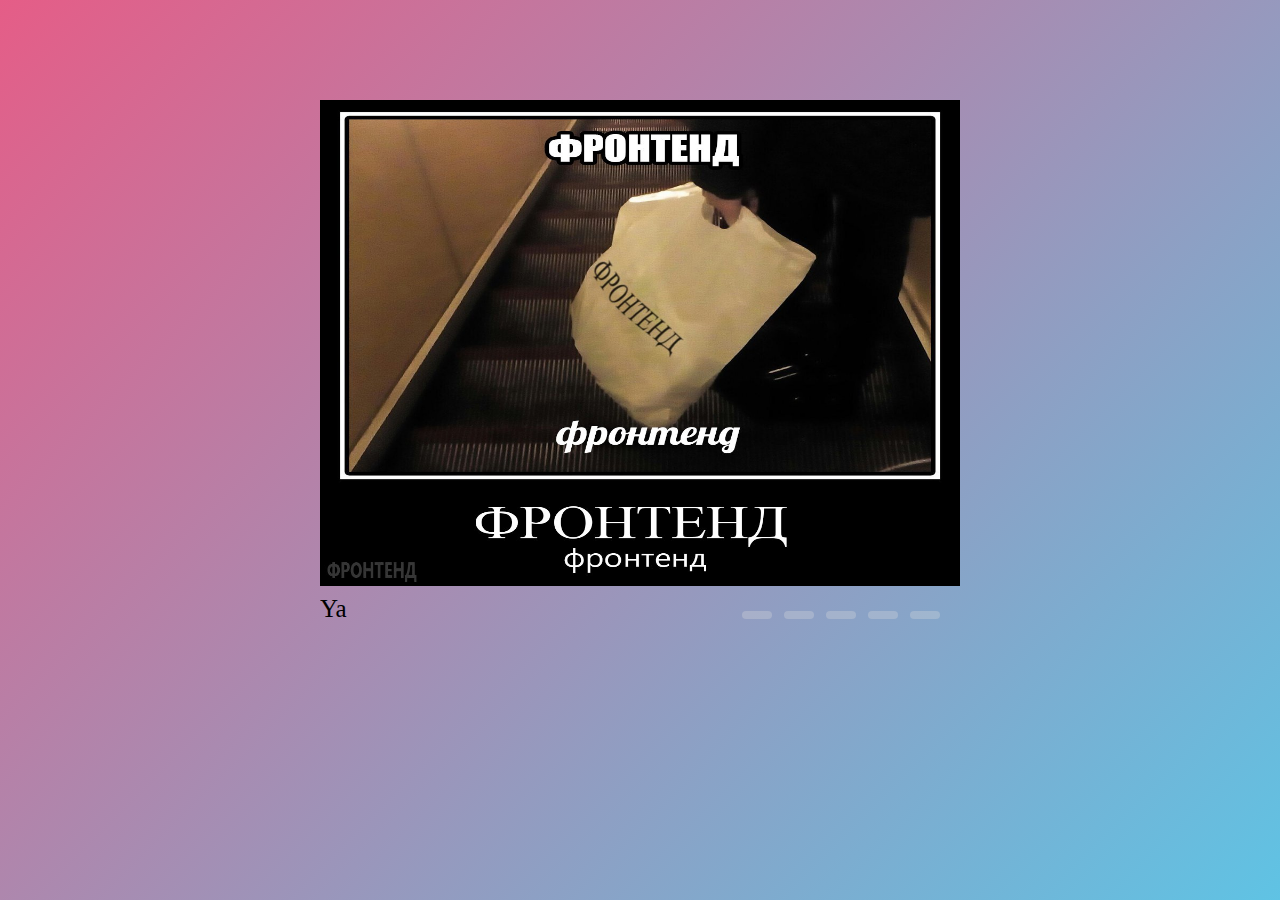
<file: index.html>
<!DOCTYPE html>
<html lang="en">
<head>
    <meta charset="UTF-8">
    <meta http-equiv="X-UA-Compatible" content="IE=edge">
    <meta name="viewport" content="width=device-width, initial-scale=1.0">
    <title>Document</title>
    <link rel="stylesheet" href="style.css">
</head>
<body>

    <div class="container">

        <div class="slider middle">

            <div class="slides">
    
                <input type="radio" name="r" id="r1" checked>
                <input type="radio" name="r" id="r2">
                <input type="radio" name="r" id="r3">
                <input type="radio" name="r" id="r4">
                <input type="radio" name="r" id="r5">
    
                <div class="slide s1">
                    <img src="./images/1.jpg" alt="">
                    <div class="nav-text">Ya</div>
                </div>
                <div class="slide">
                    <img src="./images/2.jpg" alt="">
                    <div class="nav-text">Uzhe</div>
                </div>
                <div class="slide">
                    <img src="./images/3.jpg" alt="">
                    <div class="nav-text">Ochen`</div>
                </div>
                <div class="slide">
                    <img src="./images/4.jpg" alt="">
                    <div class="nav-text">Hochu</div>
                </div>
                <div class="slide">
                    <img src="./images/5.jpg" alt="">
                    <div class="nav-text">Spat`</div>
                </div>
    
            </div>
            <div class="navigation">

                <label for="r1" class="bar"><div tabindex="1" class="label_inner"></div></label>
                <label for="r2" class="bar"><div tabindex="2" class="label_inner"></div></label>
                <label for="r3" class="bar"><div tabindex="3" class="label_inner"></div></label>
                <label for="r4" class="bar"><div tabindex="4" class="label_inner"></div></label>
                <label for="r5" class="bar"><div tabindex="5" class="label_inner"></div></label>
        
            </div>
        </div>

    </div>

</body>
</html>
</file>
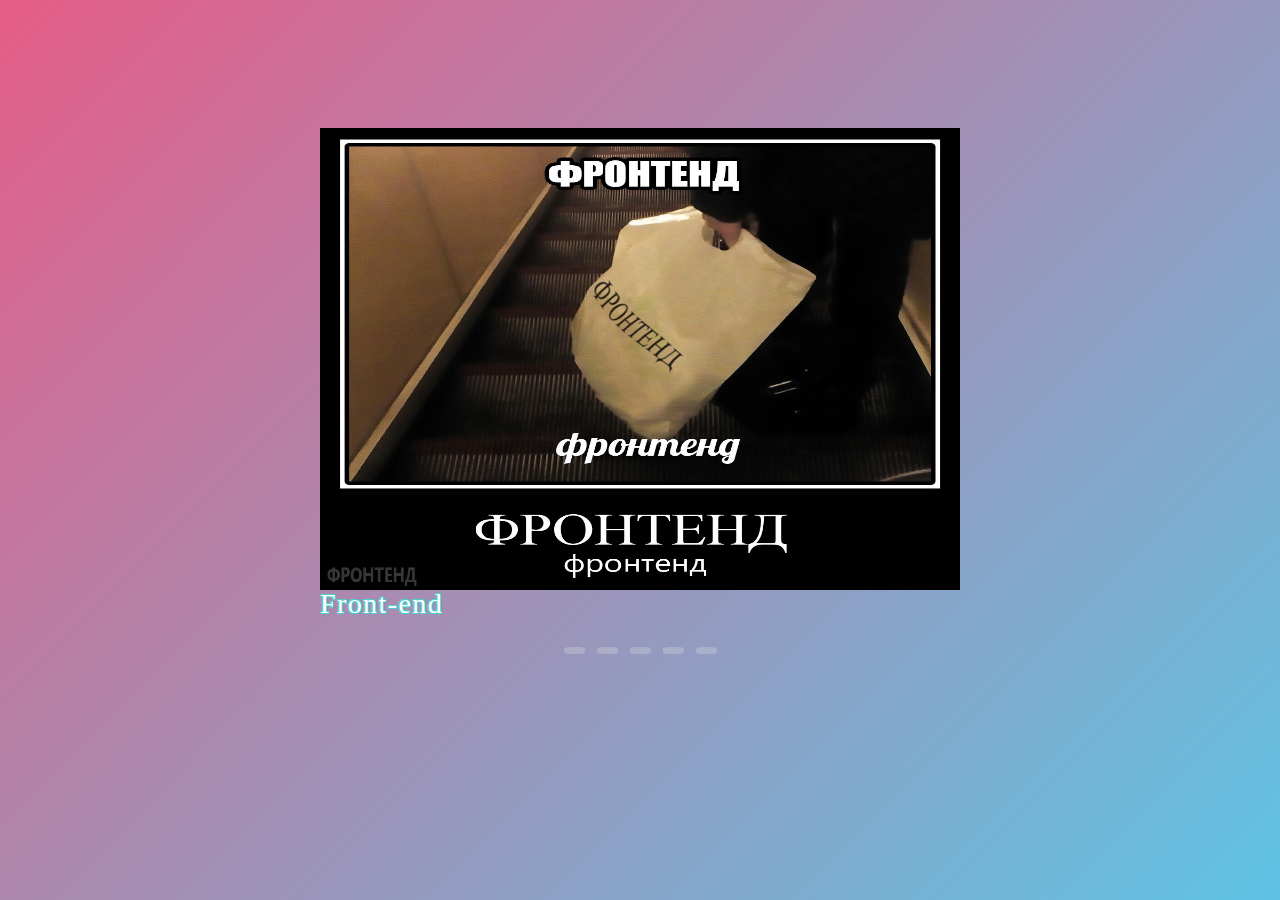
<file: cssMemSlider/index.html>
<!DOCTYPE html>
<html lang="en">
<head>
    <meta charset="UTF-8">
    <meta http-equiv="X-UA-Compatible" content="IE=edge">
    <meta name="viewport" content="width=device-width, initial-scale=1.0">
    <title>Document</title>
    <link rel="stylesheet" href="style.css">
</head>
<body>

    <div class="container">

        <div class="slider middle">

            <div class="slides">
    
                <input type="radio" name="r" id="r1" checked>
                <input type="radio" name="r" id="r2">
                <input type="radio" name="r" id="r3">
                <input type="radio" name="r" id="r4">
                <input type="radio" name="r" id="r5">
    
                <div class="slide s1">
                    <img src="./images/1.jpg" alt="Front-end<">
                    <div class="nav-text">Front-end</div>
                </div>
                <div class="slide">
                    <img src="./images/2.jpg" alt="Normally">
                    <div class="nav-text">Normally</div>
                </div>
                <div class="slide">
                    <img src="./images/3.jpg" alt="Technical sup">
                    <div class="nav-text">Technical sup</div>
                </div>
                <div class="slide">
                    <img src="./images/4.jpg" alt="Back-end">
                    <div class="nav-text">Back-end</div>
                </div>
                <div class="slide">
                    <img src="./images/5.jpg" alt="ParryHoter">
                    <div class="nav-text">ParryHoter`</div>
                </div>
    
            </div>
            <div class="navigation">

                <label for="r1" class="bar"><div tabindex="1" class="label_inner"></div></label>
                <label for="r2" class="bar"><div tabindex="2" class="label_inner"></div></label>
                <label for="r3" class="bar"><div tabindex="3" class="label_inner"></div></label>
                <label for="r4" class="bar"><div tabindex="4" class="label_inner"></div></label>
                <label for="r5" class="bar"><div tabindex="5" class="label_inner"></div></label>
        
            </div>
        </div>

    </div>

</body>
</html>
</file>
<file: style.css>
/*Обнуление*/
*{
	padding: 0;
	margin: 0;
	border: 0;
}
*,*:before,*:after{
	-moz-box-sizing: border-box;
	-webkit-box-sizing: border-box;
	box-sizing: border-box;
}
:focus,:active{outline: none;}
a:focus,a:active{outline: none;}

nav,footer,header,aside{display: block;}

html,body{
	height: 100%;
	width: 100%;
	font-size: 100%;
	line-height: 1;
	font-size: 14px;
	-ms-text-size-adjust: 100%;
	-moz-text-size-adjust: 100%;
	-webkit-text-size-adjust: 100%;
}
input,button,textarea{font-family:inherit;}

input::-ms-clear{display: none;}
button{cursor: pointer;}
button::-moz-focus-inner {padding:0;border:0;}
a, a:visited{text-decoration: none;}
a:hover{text-decoration: none;}
ul li{list-style: none;}
img{vertical-align: top;}

h1,h2,h3,h4,h5,h6{font-size:inherit;font-weight: 400;}
/*--------------------*/


body {
    background: linear-gradient(135deg, #e55d87 0%, #5fc3e4 100%);
}

.container {
    display: flex;
    flex-direction: column;
    align-content: center;
    justify-content: center;
    align-items: center;
}

.slider {
    width: 50vw;
    height: 60vh;
    overflow: hidden;
}

.middle {
    margin: 100px auto;
}

.navigation {    
    position: relative;
    bottom: 35px;
    left: 65%;
    display: flex;
}

.label_inner {
    height: 8px;
    width: 30px;
    margin: 6px;
    cursor: pointer;
    background-color: #ddd;
    opacity: 0.3;
    border-radius: 10px;
    transition: .4s ease;
}

.label_inner:hover {
    opacity: 0.5;
    transform: scale(1.1);
}

.label_inner:focus {
    opacity: 1;
}

input[name=r] {
    display: none;
}

.slides {
    width: 500%;
    height: 100%;
    display: flex;
}

.slide {
    width: 20%;
    height: 90%;
    transition: all .5s ease;
}

.slide img {
    width: 100%;
    height: 100%;
}

.nav-container {
    width: 50vw;
    display: flex;
    justify-content: space-between;
}

.nav-cotainer_text {
    width: 500%;
    height: 100%;
    overflow: hidden;
    display: flex;
}

.nav-text {
    margin-top: 10px;
    font-size: 25px;
}

#r1:checked ~ .s1 {
    margin-left: 0%;
}
#r2:checked ~ .s1 {
    margin-left: -20%;
}
#r3:checked ~ .s1 {
    margin-left: -40%;
}
#r4:checked ~ .s1 {
    margin-left: -60%;
}
#r5:checked ~ .s1 {
    margin-left: -80%;
}

@media (max-width:1164px) {
    .navigation {
        left: 55%;
    }
}
@media (max-width:902px) {
    .navigation {
        left: 45%;
    }
}
@media (max-width:740px) {
    .navigation {
        left: 15%;
        bottom: 40px;
    }
    .nav-text {
        margin-top: 20px;
        text-align: center;
    }
}
@media (max-width:500px) {
    .navigation {
        left: 10%;
    }
}
@media (max-width:450px) {
    .navigation {
        left: 0;
        margin-top: 7px;
    }
    .slides {
        height: 75%;
    }
}

@media (max-width:350px) {
    .slider {
        width: 75vw;
        height: 55vh;
        overflow: hidden;
    }
    .navigation {
        left: 10%;
    }
    .label_inner {
        width: 20px;
    }
}
</file>
<file: cssMemSlider/style.css>
/*Обнуление*/
*{
	padding: 0;
	margin: 0;
	border: 0;
}
*,*:before,*:after{
	-moz-box-sizing: border-box;
	-webkit-box-sizing: border-box;
	box-sizing: border-box;
}
:focus,:active{outline: none;}
a:focus,a:active{outline: none;}

nav,footer,header,aside{display: block;}

html,body{
	height: 100%;
	width: 100%;
	font-size: 100%;
	line-height: 1;
	font-size: 14px;
	-ms-text-size-adjust: 100%;
	-moz-text-size-adjust: 100%;
	-webkit-text-size-adjust: 100%;
}
input,button,textarea{font-family:inherit;}

input::-ms-clear{display: none;}
button{cursor: pointer;}
button::-moz-focus-inner {padding:0;border:0;}
a, a:visited{text-decoration: none;}
a:hover{text-decoration: none;}
ul li{list-style: none;}
img{vertical-align: top;}

h1,h2,h3,h4,h5,h6{font-size:inherit;font-weight: 400;}
/*--------------------*/


body {
    background: linear-gradient(135deg, #e55d87 0%, #5fc3e4 100%);
}

.container {
    display: flex;
    flex-direction: column;
    align-content: center;
    justify-content: center;
    align-items: center;
}

.slider {
    display: flex;
    flex-direction: column;
    width: 50vw;
    height: 60vh;
    overflow: hidden;
}

.middle {
    margin: 10% auto;
}

.navigation {
    display: flex;
    align-content: flex-start;
    justify-content: center;
    align-items: flex-start;
}

.label_inner {
    height: 0.5rem;
    width: 1.5rem;
    margin: 6px;
    cursor: pointer;
    background-color: #ddd;
    opacity: 0.3;
    border-radius: 30%;
    transition: .4s ease;
}

.label_inner:hover {
    opacity: 0.5;
    transform: scale(1.1);
}

.label_inner:focus {
    opacity: 1;
}

input[name=r] {
    display: none;
}

.slides {
    width: 500%;
    height: 95%;
    display: flex;
}

.slide {
    width: 20%;
    height: 90%;
    transition: all .5s ease;
}

.slide img {
    width: 100%;
    height: 100%;
}

.nav-container {
    width: 50vw;
    display: flex;
    justify-content: space-between;
}

.nav-cotainer_text {
    width: 500%;
    height: 100%;
    overflow: hidden;
    display: flex;
}

.nav-text {
    font-size: 2rem;
    letter-spacing: .05em;
    text-shadow:
      1px 1px mediumturquoise,
      -1px 1px mediumturquoise,
      -1px -1px mediumturquoise,
      1px -1px mediumturquoise;
    color: white;
    transition: all 1s;
}
.nav-text:hover {
    color: #e55d87;
}

#r1:checked ~ .s1 {
    margin-left: 0%;
}
#r2:checked ~ .s1 {
    margin-left: -20%;
}
#r3:checked ~ .s1 {
    margin-left: -40%;
}
#r4:checked ~ .s1 {
    margin-left: -60%;
}
#r5:checked ~ .s1 {
    margin-left: -80%;
}

@media (max-width:420px) {
    .nav-text {
        font-size: 1.5rem;
    }
    .slides {
        height: 55%;
    }
}
</file>
